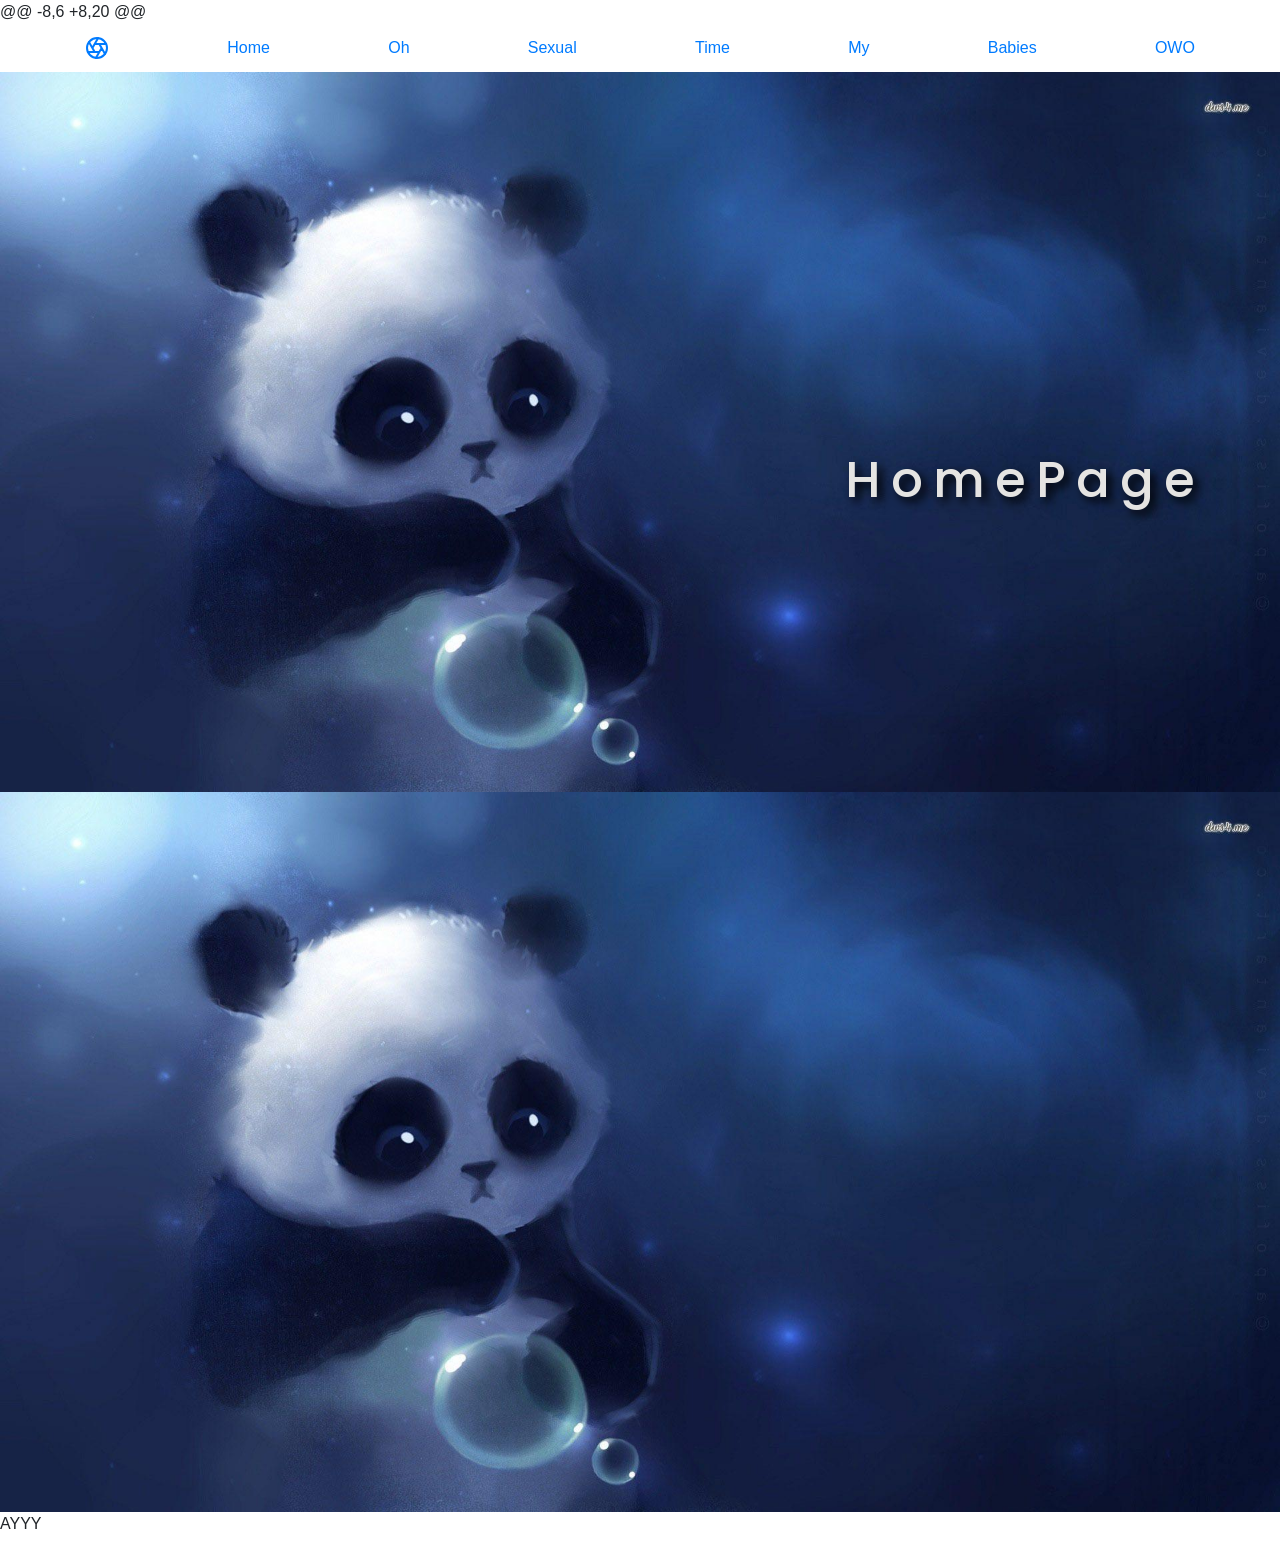
<file: Website/homepage/homepage.html>
<!DOCTYPE html>
<html lang="en" dir="ltr">
  <head>
    <meta charset="utf-8">
    <title>Homepage</title>
    <link rel="stylesheet" type="text/css" href="homepage.css">
    <link rel="stylesheet" href="https://stackpath.bootstrapcdn.com/bootstrap/4.3.1/css/bootstrap.min.css" integrity="sha384-ggOyR0iXCbMQv3Xipma34MD+dH/1fQ784/j6cY/iJTQUOhcWr7x9JvoRxT2MZw1T" crossorigin="anonymous">
    <link href="https://fonts.googleapis.com/css?family=Poppins" rel="stylesheet">
    @@ -8,6 +8,20 @@
    <link href="https://fonts.googleapis.com/css?family=Poppins" rel="stylesheet">
  </head>
  <body>
    <nav class="site-header sticky-top py-1">
      <div class="container d-flex flex-column flex-md-row justify-content-between">
        <a class="py-2" href="#">
          <svg xmlns="http://www.w3.org/2000/svg" width="24" height="24" fill="none" stroke="currentColor" stroke-linecap="round" stroke-linejoin="round" stroke-width="2" class="d-block mx-auto" role="img" viewBox="0 0 24 24" focusable="false"><title>Product</title><circle cx="12" cy="12" r="10"/><path d="M14.31 8l5.74 9.94M9.69 8h11.48M7.38 12l5.74-9.94M9.69 16L3.95 6.06M14.31 16H2.83m13.79-4l-5.74 9.94"/></svg>
        </a>
        <a class="py-2 d-none d-md-inline-block" href="#">Home</a>
        <a class="py-2 d-none d-md-inline-block" href="#">Oh</a>
        <a class="py-2 d-none d-md-inline-block" href="#">Sexual</a>
        <a class="py-2 d-none d-md-inline-block" href="#">Time</a>
        <a class="py-2 d-none d-md-inline-block" href="#">My</a>
        <a class="py-2 d-none d-md-inline-block" href="#">Babies</a>
        <a class="py-2 d-none d-md-inline-block" href="#">OWO</a>
      </div>
    </nav>
    <section>
      <div class="container-flow">
        <img src = "../images/panda.jpg" alt = "panda banner" id = "banner"></img>
  </head>
  <body>
    <section>
      <div class="container-flow">
        <img src = "../images/panda.jpg" alt = "panda banner" id = "banner"></img>
        <h1 id = "heading">
          HomePage
        </h1>
      </div>
    </section>
    <section
      <div class="container-flow">
        <p>
          AYYY
        </p>
      </div>
    </section>
    <!---scripts --->
    </script>
    <script src="https://code.jquery.com/jquery-3.3.1.slim.min.js" integrity="sha384-q8i/X+965DzO0rT7abK41JStQIAqVgRVzpbzo5smXKp4YfRvH+8abtTE1Pi6jizo" crossorigin="anonymous"></script>
    <script src="https://cdnjs.cloudflare.com/ajax/libs/popper.js/1.14.7/umd/popper.min.js" integrity="sha384-UO2eT0CpHqdSJQ6hJty5KVphtPhzWj9WO1clHTMGa3JDZwrnQq4sF86dIHNDz0W1" crossorigin="anonymous"></script>
    <script src="https://stackpath.bootstrapcdn.com/bootstrap/4.3.1/js/bootstrap.min.js" integrity="sha384-JjSmVgyd0p3pXB1rRibZUAYoIIy6OrQ6VrjIEaFf/nJGzIxFDsf4x0xIM+B07jRM" crossorigin="anonymous"></script>
  </body>
</html>
</file>
<file: Website/homepage/homepage.css>
#banner{
  width:100%;
}

#heading{
  font-size: 50px;
  font-family: 'Poppins', sans-serif;
  letter-spacing: 10px;
  text-align: right;
  position: absolute;
  top:50%;
  left: 66%;
  color: #E5E4E2;
  filter: drop-shadow(5px 5px 5px black);
  position:
}
@@ -13,3 +13,16 @@
  color: #E5E4E2;
  filter: drop-shadow(5px 5px 5px black);
}
</file>
